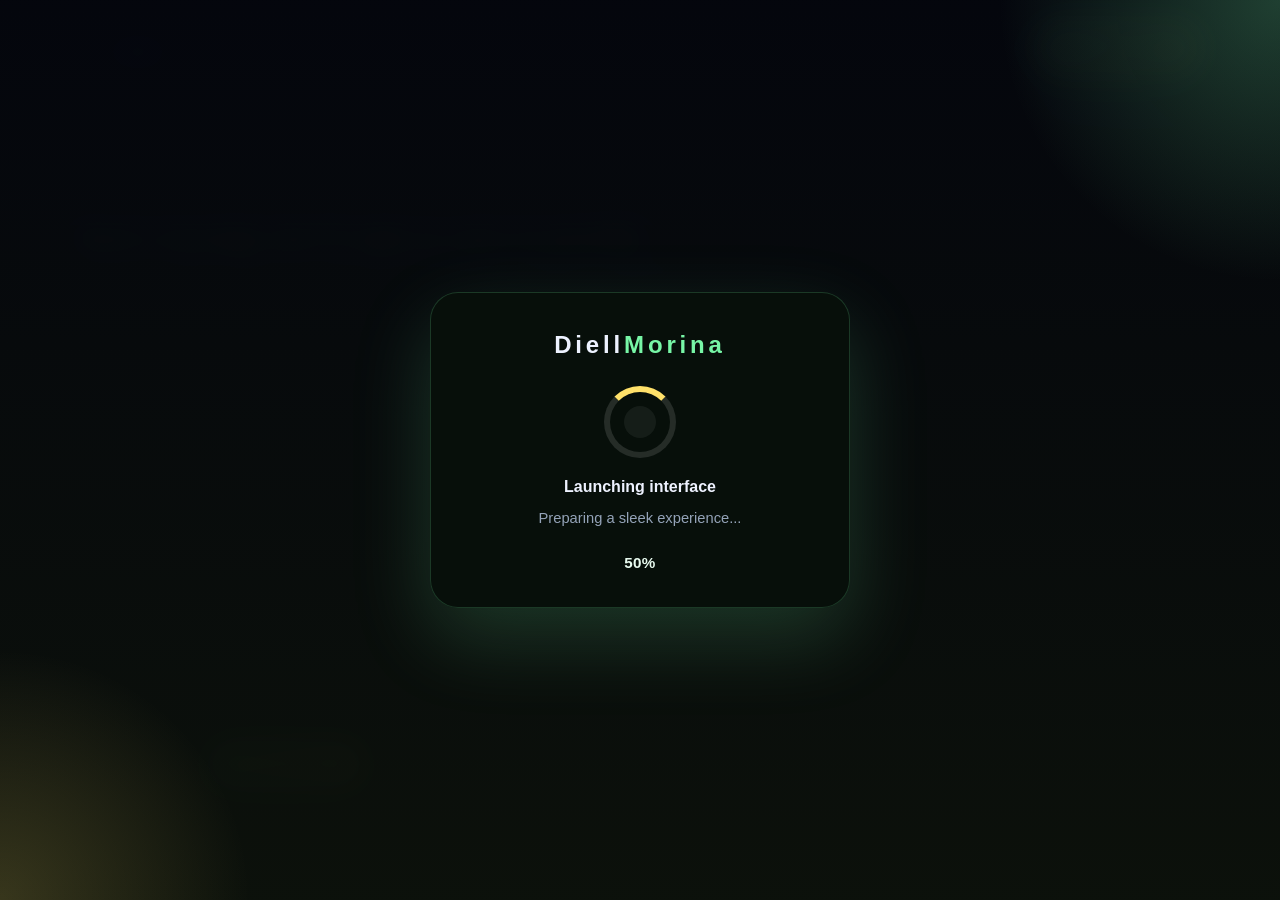
<file: contact.html>
<!DOCTYPE html>
<html lang="en">
<head>
    <meta charset="UTF-8">
    <meta name="viewport" content="width=device-width, initial-scale=1.0">
    <title>Contact — Diell Morina</title>
    <link rel="stylesheet" href="styles.css">
        <link rel="icon" href="assets/favicon.svg">
</head>
<body>
    <div id="preloader" class="preloader">
        <div class="preloader-card">
            <div class="preloader-logo">Diell<span>Morina</span></div>
            <div class="preloader-body">
                <div class="spinner"></div>
                <div class="loader-copy">
                    <p class="loader-title">Launching interface</p>
                    <p class="loader-subtitle">Preparing a sleek experience...</p>
                </div>
                <div class="loader-percent" id="loaderPercent">0%</div>
            </div>
        </div>
    </div>
    <!-- Navigation Bar -->
    <nav class="navbar">
        <div class="container nav-inner">
            <a href="index.html#home" class="logo"><img src="assets/logo.svg" alt="Diell Morina" class="site-logo"/></a>
            <div class="nav-actions">
                <ul class="nav-links" id="navLinks">
                    <li><a href="index.html#home">Home</a></li>
                    <li><a href="index.html#about">About</a></li>
                    <li><a href="index.html#projects">Projects</a></li>
                    <li><a href="contact.html">Contact</a></li>
                </ul>
                <button class="cta-button nav-cta"><a href="index.html#projects">View Work</a></button>
                <div class="hamburger" id="hamburger">
                    <span></span>
                    <span></span>
                    <span></span>
                </div>
            </div>
        </div>
    </nav>

    <main class="page-shell">
        <section class="page-hero contact-hero">
            <div class="container">
                <p class="hero-eyebrow">Let’s work together</p>
                <h1>Send a message and I’ll reply as soon as possible.</h1>
                <p class="hero-description">Use the form below to share your project idea, ask questions, or request a collaboration.</p>
            </div>
        </section>

        <section class="contact-form-section">
            <div class="container">
                <form id="contactForm" class="contact-form" action="https://formspree.io/f/xdajjqpq" method="POST">
                    <div class="form-grid">
                        <input type="text" name="firstName" id="firstName" placeholder="First Name" required>
                        <input type="text" name="lastName" id="lastName" placeholder="Last Name" required>
                        <input type="email" name="email" id="email" placeholder="Email" required>
                        <input type="tel" name="phone" id="phone" placeholder="Phone">
                    </div>
                    <textarea name="message" id="message" rows="6" placeholder="Write your message..." required></textarea>
                    <button type="submit" class="cta-button">Send Message</button>
                </form>
            </div>
        </section>
    </main>

    <script src="script.js"></script>
</body>
</html>
</file>
<file: styles.css>
* {
    margin: 0;
    padding: 0;
    box-sizing: border-box;
}

img,
picture {
    max-width: 100%;
    height: auto;
    display: block;
}

:root {
    --primary-color: #77f6a6;
    --secondary-color: #ffe16a;
    --accent-color: #b0ff9d;
    --bg-color: #071207;
    --surface-color: rgba(10, 18, 13, 0.95);
    --card-color: rgba(8, 16, 11, 0.88);
    --text-primary: #e8fbf0;
    --text-muted: #b7d7bc;
    --border-color: rgba(255, 255, 255, 0.1);
}

body {
    font-family: 'Segoe UI', Tahoma, Geneva, Verdana, sans-serif;
    background: radial-gradient(circle at top left, rgba(119, 246, 166, 0.16), transparent 18%),
                radial-gradient(circle at bottom right, rgba(255, 225, 106, 0.12), transparent 16%),
                linear-gradient(180deg, #061204 0%, #0b1907 45%, #101e09 100%);
    color: var(--text-primary);
    line-height: 1.65;
    overflow-x: hidden;
}

.preloader {
    position: fixed;
    inset: 0;
    z-index: 3000;
    display: flex;
    align-items: center;
    justify-content: center;
    background: radial-gradient(circle at top right, rgba(119, 246, 166, 0.24), transparent 18%),
                radial-gradient(circle at bottom left, rgba(255, 225, 106, 0.18), transparent 16%),
                linear-gradient(180deg, rgba(4, 6, 13, 0.98), rgba(12, 17, 11, 0.99));
    backdrop-filter: blur(14px);
    transition: opacity 0.4s ease;
}

.preloader.hide {
    opacity: 0;
    pointer-events: none;
}

.preloader-card {
    width: min(420px, calc(100% - 40px));
    padding: 2rem 2.2rem;
    border-radius: 28px;
    background: rgba(8, 16, 11, 0.96);
    border: 1px solid rgba(119, 246, 166, 0.18);
    box-shadow: 0 30px 80px rgba(119, 246, 166, 0.18);
    text-align: center;
}

.preloader-logo {
    font-size: 1.5rem;
    letter-spacing: 0.16em;
    font-weight: 800;
    margin-bottom: 1.35rem;
    color: #edf2ff;
}

.preloader-logo span {
    color: var(--primary-color);
}

.preloader-body {
    display: grid;
    gap: 1rem;
    align-items: center;
}

.loader-percent {
    font-weight: 700;
    color: var(--text-primary);
    margin-top: 0.25rem;
    font-size: 0.95rem;
    letter-spacing: 0.02em;
    text-align: center;
}

.spinner {
    width: 72px;
    height: 72px;
    margin: 0 auto;
    border-radius: 50%;
    position: relative;
    border: 6px solid rgba(255, 255, 255, 0.12);
    border-top-color: var(--secondary-color);
    animation: spin 0.95s linear infinite;
}

.spinner::after {
    content: '';
    position: absolute;
    inset: 14px;
    border-radius: 50%;
    background: rgba(255, 255, 255, 0.06);
}

.loader-copy {
    display: grid;
    gap: 0.35rem;
}

.loader-title {
    color: #eef2ff;
    font-size: 1rem;
    font-weight: 700;
}

.loader-subtitle {
    color: #94a3b8;
    font-size: 0.92rem;
}

@keyframes spin {
    from { transform: rotate(0deg); }
    to { transform: rotate(360deg); }
}

.container {
    max-width: 1180px;
    margin: 0 auto;
    padding: 0 24px;
}

.navbar {
    position: fixed;
    top: 0;
    width: 100%;
    background: rgba(5, 10, 20, 0.92);
    backdrop-filter: blur(14px);
    border-bottom: 1px solid rgba(255, 255, 255, 0.06);
    z-index: 1000;
    padding: 1rem 0;
}

.nav-inner {
    display: flex;
    justify-content: space-between;
    align-items: center;
    gap: 1rem;
}

.logo {
    font-size: 1.55rem;
    font-weight: 800;
    color: #ffffff;
}

.site-logo {
    height: 42px;
    width: auto;
    display: block;
}

.logo span {
    color: var(--primary-color);
}

.nav-actions {
    display: flex;
    align-items: center;
    gap: 1rem;
}

.nav-links {
    display: flex;
    list-style: none;
    gap: 1.75rem;
}

.nav-links a {
    color: var(--text-primary);
    text-decoration: none;
    transition: color 0.25s ease;
    font-size: 0.95rem;
    font-weight: 500;
}

.nav-links a:hover {
    color: var(--secondary-color);
}

.nav-cta {
    display: inline-flex;
    padding: 0;
    border: none;
    background: transparent;
}

.nav-cta a {
    display: inline-flex;
    padding: 10px 22px;
    background: linear-gradient(135deg, var(--primary-color), var(--secondary-color));
    border-radius: 999px;
    color: #020617;
    text-decoration: none;
    font-weight: 700;
}

.hamburger {
    display: none;
    flex-direction: column;
    cursor: pointer;
    gap: 5px;
    z-index: 1001;
}

.hamburger span {
    width: 26px;
    height: 3px;
    background: var(--text-primary);
    border-radius: 999px;
    transition: transform 0.3s ease, opacity 0.3s ease;
}

.hamburger.active span:nth-child(1) {
    transform: rotate(45deg) translate(6px, 6px);
}

.hamburger.active span:nth-child(2) {
    opacity: 0;
}

.hamburger.active span:nth-child(3) {
    transform: rotate(-45deg) translate(6px, -6px);
}

.hero {
    margin-top: 82px;
    min-height: calc(100vh - 82px);
    display: flex;
    align-items: center;
    position: relative;
    overflow: hidden;
}

.hero::before,
.hero::after {
    content: '';
    position: absolute;
    border-radius: 50%;
    filter: blur(35px);
    opacity: 0.7;
}

.hero::before {
    width: 420px;
    height: 420px;
    top: -120px;
    right: -80px;
    background: rgba(93, 153, 255, 0.18);
}

.hero::after {
    width: 360px;
    height: 360px;
    bottom: -90px;
    left: -100px;
    background: rgba(0, 240, 255, 0.12);
}

.hero-inner {
    position: relative;
    z-index: 1;
    max-width: 760px;
    width: 100%;
}

.hero-eyebrow,
.section-subtitle {
    font-size: 0.8rem;
    letter-spacing: 0.24em;
    text-transform: uppercase;
    font-weight: 700;
    margin-bottom: 1rem;
    color: var(--accent-color);
}

.hero h1,
.section-title {
    font-size: clamp(2.8rem, 4.5vw, 4.3rem);
    line-height: 1.05;
    margin-bottom: 1.4rem;
    background: linear-gradient(135deg, var(--primary-color), var(--secondary-color));
    -webkit-background-clip: text;
    -webkit-text-fill-color: transparent;
}

.hero-description,
.about-content p,
.contact p,
.modal-details p,
.project-description,
.contact-form p {
    color: var(--text-muted);
    font-size: 1rem;
    line-height: 1.8;
}

.hero-buttons {
    display: flex;
    gap: 1rem;
    flex-wrap: wrap;
    margin-bottom: 1.85rem;
}

.cta-button,
.visit-button {
    display: inline-flex;
    align-items: center;
    justify-content: center;
    padding: 14px 32px;
    border-radius: 999px;
    font-weight: 700;
    border: none;
    cursor: pointer;
    transition: transform 0.25s ease, box-shadow 0.25s ease;
}

.cta-button {
    background: linear-gradient(135deg, var(--primary-color), var(--secondary-color));
    color: #020617;
    box-shadow: 0 18px 48px rgba(0, 240, 255, 0.18);
}

.cta-button:hover,
.visit-button:hover,
.nav-cta:hover a {
    transform: translateY(-3px);
}

.cta-outline {
    background: rgba(255, 255, 255, 0.04);
    border: 1px solid rgba(255, 255, 255, 0.12);
    color: var(--text-primary);
}

.hero-meta {
    display: inline-flex;
    flex-wrap: wrap;
    gap: 0.75rem;
}

.hero-meta span {
    padding: 0.7rem 1rem;
    border-radius: 999px;
    background: rgba(255, 255, 255, 0.05);
    color: #cbd5e1;
    border: 1px solid rgba(255, 255, 255, 0.08);
    font-size: 0.9rem;
}

.about,
.projects,
.contact,
.contact-form-section {
    padding: 90px 0;
}

.about-grid {
    display: grid;
    grid-template-columns: 1.05fr 0.95fr;
    gap: 3rem;
    align-items: start;
}

.about-copy {
    max-width: 100%;
}

.about-details {
    display: grid;
    gap: 1.5rem;
}

.about-list {
    display: grid;
    gap: 1rem;
    margin-bottom: 0;
}

.about-list div {
    background: rgba(255, 255, 255, 0.03);
    border: 1px solid rgba(255, 255, 255, 0.08);
    border-radius: 18px;
    padding: 1.25rem 1.4rem;
}

.about-list strong {
    display: block;
    margin-bottom: 0.6rem;
    color: #f8fbff;
}

.skills-grid {
    display: flex;
    flex-wrap: wrap;
    gap: 0.85rem;
}

.skill-chip {
    padding: 0.75rem 0.95rem;
    border-radius: 999px;
    border: 1px solid rgba(255, 255, 255, 0.08);
    background: rgba(255, 255, 255, 0.05);
    color: #cbd5e1;
    font-size: 0.9rem;
}

.section-title {
    margin-bottom: 1rem;
}

.projects-grid {
    display: grid;
    grid-template-columns: repeat(auto-fit, minmax(300px, 1fr));
    gap: 1.75rem;
    margin-top: 2rem;
}

.project-card {
    background: var(--card-color);
    border: 1px solid var(--border-color);
    border-radius: 24px;
    overflow: hidden;
    transition: transform 0.3s ease, border-color 0.3s ease, box-shadow 0.3s ease;
    display: flex;
    flex-direction: column;
    min-height: 100%;
}

.project-card:hover {
    transform: translateY(-8px);
    border-color: rgba(93, 153, 255, 0.35);
    box-shadow: 0 30px 70px rgba(26, 69, 161, 0.18);
}

.project-image-wrap {
    position: relative;
    overflow: hidden;
}

.project-image-wrap::before {
    content: '';
    position: absolute;
    inset: 0;
    background: rgba(0, 0, 0, 0.15);
    backdrop-filter: blur(0px);
    transition: backdrop-filter 0.3s ease, background 0.3s ease;
    pointer-events: none;
}

.project-image-wrap:hover::before {
    backdrop-filter: blur(10px);
    background: rgba(0, 0, 0, 0.40);
}

.project-image {
    width: 100%;
    height: 220px;
    object-fit: cover;
    background: linear-gradient(135deg, var(--primary-color), var(--secondary-color));
    transition: transform 0.3s ease, filter 0.3s ease;
}

.project-image-wrap:hover .project-image {
    transform: scale(1.02);
    filter: blur(4px);
}

.project-preview-link {
    position: absolute;
    inset: 0;
    display: flex;
    align-items: center;
    justify-content: center;
    opacity: 0;
    pointer-events: none;
    transition: opacity 0.3s ease;
    text-decoration: none;
}

.project-image-wrap:hover .project-preview-link {
    opacity: 1;
    pointer-events: auto;
}

.project-preview-button {
    width: 60px;
    height: 60px;
    display: inline-flex;
    align-items: center;
    justify-content: center;
    border-radius: 50%;
    background: rgba(255, 255, 255, 0.95);
    border: 1px solid rgba(255, 255, 255, 0.25);
    color: #0b191f;
    box-shadow: 0 24px 40px rgba(0, 0, 0, 0.18);
    transform: scale(0.96);
    transition: transform 0.25s ease;
}

.project-image-wrap:hover .project-preview-button {
    transform: scale(1);
}

.project-preview-button svg {
    width: 24px;
    height: 24px;
}

.project-info {
    padding: 1.6rem;
    display: flex;
    flex-direction: column;
    gap: 1rem;
    flex-grow: 1;
}

.project-title {
    font-size: 1.35rem;
    font-weight: 700;
    color: #f8fbff;
}

.project-description {
    color: #aab9d6;
    font-size: 0.98rem;
    line-height: 1.7;
}

.project-languages {
    display: flex;
    flex-wrap: wrap;
    gap: 0.5rem;
    margin-top: 0.75rem;
}

.language-chip,
.project-tag {
    display: inline-flex;
    align-items: center;
    justify-content: center;
    padding: 0.45rem 0.95rem;
    border-radius: 999px;
    background: rgba(255, 255, 255, 0.04);
    color: var(--primary-color);
    font-size: 0.82rem;
    border: 1px solid rgba(119, 246, 166, 0.2);
    box-shadow: inset 0 0 0 1px rgba(255, 255, 255, 0.03);
}

.language-chip {
    color: #cdeccb;
}

.project-tag {
    margin-top: auto;
    padding: 0.5rem 1rem;
    font-weight: 600;
}

.modal {
    display: none;
    position: fixed;
    z-index: 2000;
    left: 0;
    top: 0;
    width: 100%;
    height: 100%;
    background: rgba(0, 0, 0, 0.75);
    backdrop-filter: blur(5px);
    animation: fadeIn 0.3s ease;
}

.modal-content {
    background: rgba(7, 12, 24, 0.98);
    margin: 5% auto;
    padding: 0;
    border-radius: 24px;
    width: 90%;
    max-width: 860px;
    border: 1px solid rgba(255, 255, 255, 0.08);
    overflow: hidden;
    animation: slideDown 0.3s ease;
    position: relative;
}

.modal-body {
    display: grid;
    grid-template-columns: 1fr 1fr;
    gap: 2rem;
    padding: 2rem;
}

#modalImage {
    width: 100%;
    height: 100%;
    min-height: 320px;
    object-fit: cover;
    border-radius: 18px;
}

.modal-details h2 {
    font-size: 2rem;
    margin-bottom: 1rem;
    color: #f8fbff;
}

.modal-details p {
    color: #b4c2dd;
    margin-bottom: 1.5rem;
    line-height: 1.8;
}

.visit-button {
    display: inline-flex;
    padding: 14px 28px;
    background: linear-gradient(135deg, var(--primary-color), var(--secondary-color));
    color: #020617;
    border-radius: 999px;
    text-decoration: none;
    font-weight: 600;
    transition: transform 0.25s ease, box-shadow 0.25s ease;
}

.visit-button:hover {
    transform: scale(1.03);
    box-shadow: 0 18px 45px rgba(0, 240, 255, 0.15);
}

.close {
    position: absolute;
    right: 22px;
    top: 22px;
    font-size: 2rem;
    font-weight: bold;
    color: rgba(255, 255, 255, 0.9);
    cursor: pointer;
    transition: all 0.3s ease;
    z-index: 10;
    background: rgba(0, 0, 0, 0.5);
    width: 44px;
    height: 44px;
    display: flex;
    align-items: center;
    justify-content: center;
    border-radius: 50%;
    backdrop-filter: blur(5px);
}

.close:hover {
    color: #fff;
    background: rgba(0, 0, 0, 0.7);
    transform: scale(1.1);
}

.contact {
    background: linear-gradient(180deg, rgba(7, 12, 24, 0) 0%, rgba(7, 12, 24, 1) 100%);
}

.contact-inner {
    display: grid;
    grid-template-columns: 1.25fr 0.85fr;
    gap: 2rem;
    align-items: center;
}

.contact-details {
    display: flex;
    flex-direction: column;
    gap: 1rem;
    align-items: flex-start;
}

.contact-details a,
.contact-details p {
    color: #cbd5e1;
    text-decoration: none;
    font-size: 1rem;
}

.contact-details a:hover {
    color: var(--primary-color);
}

.page-shell,
.page-hero {
    padding-top: 90px;
}

.contact-hero {
    padding: 90px 0 40px;
    background: linear-gradient(135deg, rgba(9, 14, 29, 0.96), rgba(18, 24, 45, 0.92));
}

.contact-form-section {
    background: rgba(255, 255, 255, 0.02);
}

.contact-form {
    max-width: 860px;
    margin: 0 auto;
    display: flex;
    flex-direction: column;
    gap: 1rem;
    width: 100%;
    box-sizing: border-box;
}

.form-grid {
    display: grid;
    grid-template-columns: repeat(2, minmax(0, 1fr));
    gap: 1rem;
}

.contact-form input,
.contact-form textarea {
    padding: 16px 18px;
    border-radius: 16px;
    border: 1px solid rgba(255, 255, 255, 0.1);
    background: rgba(255,255,255,0.03);
    color: #e2e8f0;
    outline: none;
    width: 100%;
    transition: border-color 0.2s ease, box-shadow 0.2s ease;
}

.contact-form input:focus,
.contact-form textarea:focus {
    border-color: rgba(93, 153, 255, 0.45);
    box-shadow: 0 0 0 4px rgba(93, 153, 255, 0.08);
}

.contact-form textarea {
    grid-column: 1 / -1;
    min-height: 180px;
    resize: vertical;
}

.contact-form button.cta-button {
    align-self: flex-start;
    padding: 14px 30px;
}

.footer {
    background: rgba(6, 12, 23, 0.95);
    border-top: 1px solid rgba(255, 255, 255, 0.06);
    padding: 2rem 0;
    text-align: center;
    color: #7b8ba7;
}

@media (max-width: 1024px) {
    .about-grid,
    .contact-inner {
        grid-template-columns: 1fr;
    }

    .hero h1,
    .section-title {
        font-size: clamp(2.4rem, 6vw, 3.4rem);
    }
}

@media (max-width: 820px) {
    .nav-actions {
        gap: 0.75rem;
    }

    .nav-links {
        position: fixed;
        top: 80px;
        right: -100%;
        width: 260px;
        height: calc(100vh - 80px);
        background: rgba(5, 10, 20, 0.96);
        backdrop-filter: blur(14px);
        flex-direction: column;
        align-items: center;
        justify-content: flex-start;
        padding: 2rem 1rem;
        gap: 1.5rem;
        transition: right 0.3s ease;
        border-left: 1px solid rgba(255, 255, 255, 0.08);
    }

    .nav-links.active {
        right: 0;
    }

    .nav-links li {
        width: 100%;
        text-align: center;
    }

    .nav-links a {
        font-size: 1.05rem;
    }

    .hamburger {
        display: flex;
    }

    .nav-cta {
        display: none;
    }

    .form-grid {
        grid-template-columns: 1fr;
    }
}

@media (max-width: 640px) {
    .hero-buttons,
    .hero-meta {
        justify-content: center;
    }

    .hero-copy,
    .about-copy {
        text-align: center;
    }

    .hero h1 {
        font-size: 2.4rem;
    }

    .about-list,
    .contact-details {
        align-items: center;
    }
}

@keyframes fadeIn {
    from { opacity: 0; }
    to { opacity: 1; }
}

@keyframes slideDown {
    from { transform: translateY(-10px); opacity: 0; }
    to { transform: translateY(0); opacity: 1; }
}

@keyframes slideUp {
    from {
        opacity: 0;
        transform: translateY(30px);
    }
    to {
        opacity: 1;
        transform: translateY(0);
    }
}

@keyframes slideDown {
    from {
        opacity: 0;
        transform: translateY(-30px);
    }
    to {
        opacity: 1;
        transform: translateY(0);
    }
}

@keyframes fadeIn {
    from {
        opacity: 0;
    }
    to {
        opacity: 1;
    }
}

/* Responsive Design */
@media (max-width: 1024px) {
    .container {
        padding: 0 30px;
    }

    .hero h1 {
        font-size: 3rem;
    }

    .section-title {
        font-size: 2.5rem;
    }

    .projects-grid {
        grid-template-columns: repeat(auto-fill, minmax(280px, 1fr));
        gap: 1.5rem;
    }

    .navbar .container {
        padding: 0 20px;
    }
}

@media (max-width: 768px) {
    .container {
        padding: 0 20px;
    }

    .navbar .container {
        padding: 0 15px;
    }

    .hamburger {
        display: flex;
    }

    .nav-links li {
        width: 100%;
        padding: 1rem 0;
        border-bottom: 1px solid var(--border-color);
        text-align: center;
    }

    .nav-links a {
        display: block;
        padding: 0 20px;
    }

    .hero {
        margin-top: 70px;
        min-height: 70vh;
        padding: 2rem 0;
    }

    .hero::before,
    .hero::after {
        width: 250px;
        height: 250px;
        opacity: 0.5;
    }

    .hero h1 {
        font-size: 2.5rem;
        line-height: 1.2;
    }

    .hero p {
        font-size: 1.1rem;
    }

    .cta-button {
        padding: 12px 32px;
        font-size: 0.95rem;
    }

    .section-title {
        font-size: 2rem;
        margin-bottom: 2.5rem;
    }

    .projects {
        padding: 60px 0;
    }

    .projects-grid {
        grid-template-columns: 1fr;
        gap: 1.5rem;
    }

    .project-card {
        border-radius: 12px;
    }

    .project-image {
        height: 200px;
    }

    .project-info {
        padding: 1.2rem;
    }

    .project-title {
        font-size: 1.3rem;
    }

    .modal-content {
        width: 95%;
        margin: 20% auto;
        padding: 0;
    }

    .modal-body {
        grid-template-columns: 1fr;
        gap: 1.5rem;
        padding: 1.5rem;
    }

    #modalImage {
        height: 250px;
        max-height: 40vh;
    }

    .modal-details h2 {
        font-size: 1.5rem;
    }

    .modal-details p {
        font-size: 0.95rem;
    }

    .close {
        right: 15px;
        top: 15px;
        font-size: 1.5rem;
        width: 38px;
        height: 38px;
    }

    .contact {
        padding: 60px 0;
    }

    .contact p {
        font-size: 1rem;
        line-height: 1.8;
    }

    .footer {
        padding: 1.5rem 0;
    }
}

@media (max-width: 480px) {
    .container {
        padding: 0 15px;
    }

    .logo {
        font-size: 1.2rem;
    }

    .hamburger span {
        width: 22px;
        height: 2.5px;
    }

    .navbar {
        padding: 0.75rem 0;
    }

    .hero {
        margin-top: 60px;
        min-height: 60vh;
        padding: 1rem 0;
    }

    .hero::before,
    .hero::after {
        width: 150px;
        height: 150px;
        opacity: 0.3;
    }

    .hero h1 {
        font-size: 1.8rem;
        line-height: 1.2;
        margin-bottom: 1rem;
    }

    .hero p {
        font-size: 0.95rem;
        margin-bottom: 1.5rem;
    }

    .cta-button {
        padding: 11px 28px;
        font-size: 0.9rem;
        min-width: 120px;
    }

    .section-title {
        font-size: 1.5rem;
        margin-bottom: 2rem;
    }

    .projects {
        padding: 40px 0;
    }

    .projects-grid {
        gap: 1rem;
    }

    .project-card {
        border-radius: 10px;
    }

    .project-image {
        height: 180px;
    }

    .project-info {
        padding: 1rem;
    }

    .project-title {
        font-size: 1.1rem;
    }

    .project-description {
        font-size: 0.9rem;
        margin-bottom: 0.8rem;
    }

    .project-tag {
        font-size: 0.75rem;
        padding: 0.25rem 0.6rem;
    }

    .modal-content {
        width: 98%;
        margin: 30% auto;
    }

    .modal-body {
        padding: 1.2rem;
        gap: 1rem;
    }

    #modalImage {
        height: 180px;
        border-radius: 8px;
    }

    .modal-details h2 {
        font-size: 1.3rem;
        margin-bottom: 0.8rem;
    }

    .modal-details p {
        font-size: 0.9rem;
        margin-bottom: 1.2rem;
    }

    .visit-button {
        padding: 10px 25px;
        font-size: 0.9rem;
        min-width: 100px;
    }

    .close {
        right: 12px;
        top: 12px;
        font-size: 1.3rem;
        width: 35px;
        height: 35px;
    }

    .contact {
        padding: 40px 0;
    }

    .contact p {
        font-size: 0.9rem;
        line-height: 1.6;
        margin-bottom: 0.8rem;
    }

    .footer {
        padding: 1.2rem 0;
        font-size: 0.85rem;
    }
}

@media (max-width: 320px) {
    .logo {
        font-size: 1rem;
    }

    .hero h1 {
        font-size: 1.4rem;
    }

    .hero p {
        font-size: 0.85rem;
    }

    .cta-button {
        padding: 10px 24px;
        font-size: 0.85rem;
    }

    .section-title {
        font-size: 1.3rem;
    }

    .project-title {
        font-size: 1rem;
    }

    .contact p {
        font-size: 0.85rem;
    }
}
</file>
